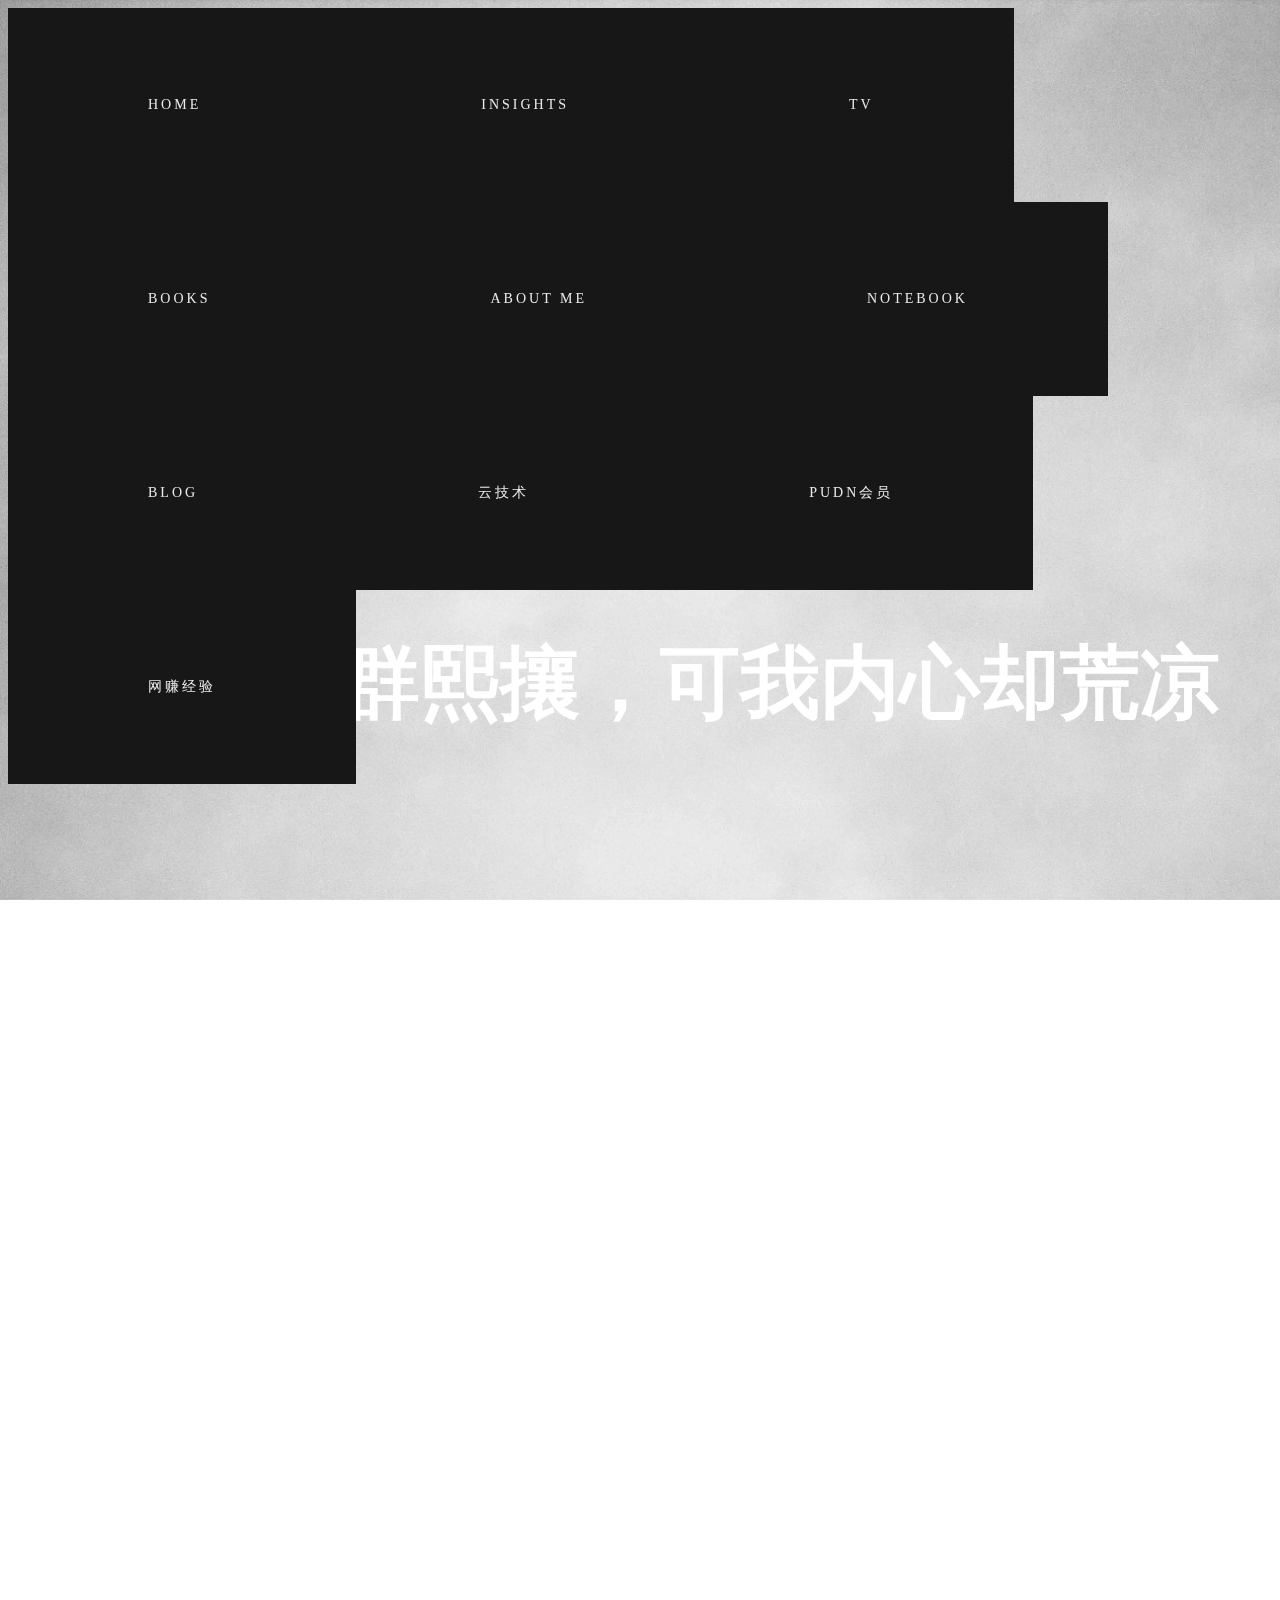
<file: index.html>
<!DOCTYPE html>
<html>
	<head>
		<meta http-equiv="Content-Type" content="text/html; charset=UTF-8">
		<link rel="stylesheet" href="style.css">
		<title> NeduTestLab</title>
		<!--<link href="http://i1.bvimg.com/685262/baa1d883056ec512.png" rel="SHORTCUT ICON"> <!--给网页添加ico--> 
		<link rel="icon" href="favicon.ico" type="images/x-ico" />
	</head>
	<body>
		<div id="bg"><img src="3.jpg" /></div>
		<div id='cssmenu'>
		<ul>
		   <li class='active'><a href='index.html'>Home</a></li>
		   <li><a href='INSIGHTS.html' target="_blank">INSIGHTS</a></li>
		   <li><a href='http://iptv.neepu.edu.cn' target="_blank">TV</a></li>
		   <li><a href='BOOKS.html' target="_blank">BOOKS</a></li>
		   <li><a href='about me_1.html' target="bottom">About Me</a></li>
		   <li><a href='about me_1.html' target="bottom">NoteBook</a></li>
		   <li><a href='about me_1.html' target="bottom">Blog</a></li>
	           <li><a href='about me_1.html' target="bottom">云技术</a></li>
		   <li><a href='免费PUDN会员账号分享.html' target="_blank">PUDN会员</a></li>
		   <li><a href='about me_1.html' target="_blank">网赚经验</a></li>
		</ul>
		</div>
		<div id="homewords" >
		<p id="homeparagraph" ><b>身边人群熙攘，可我内心却荒凉</b></p>
		</div>
                <div id="d3">
                <iframe name="bottom" id="iframe1" seamless scrolling="no">
                    
            </iframe>
	</body>
</html>
</file>
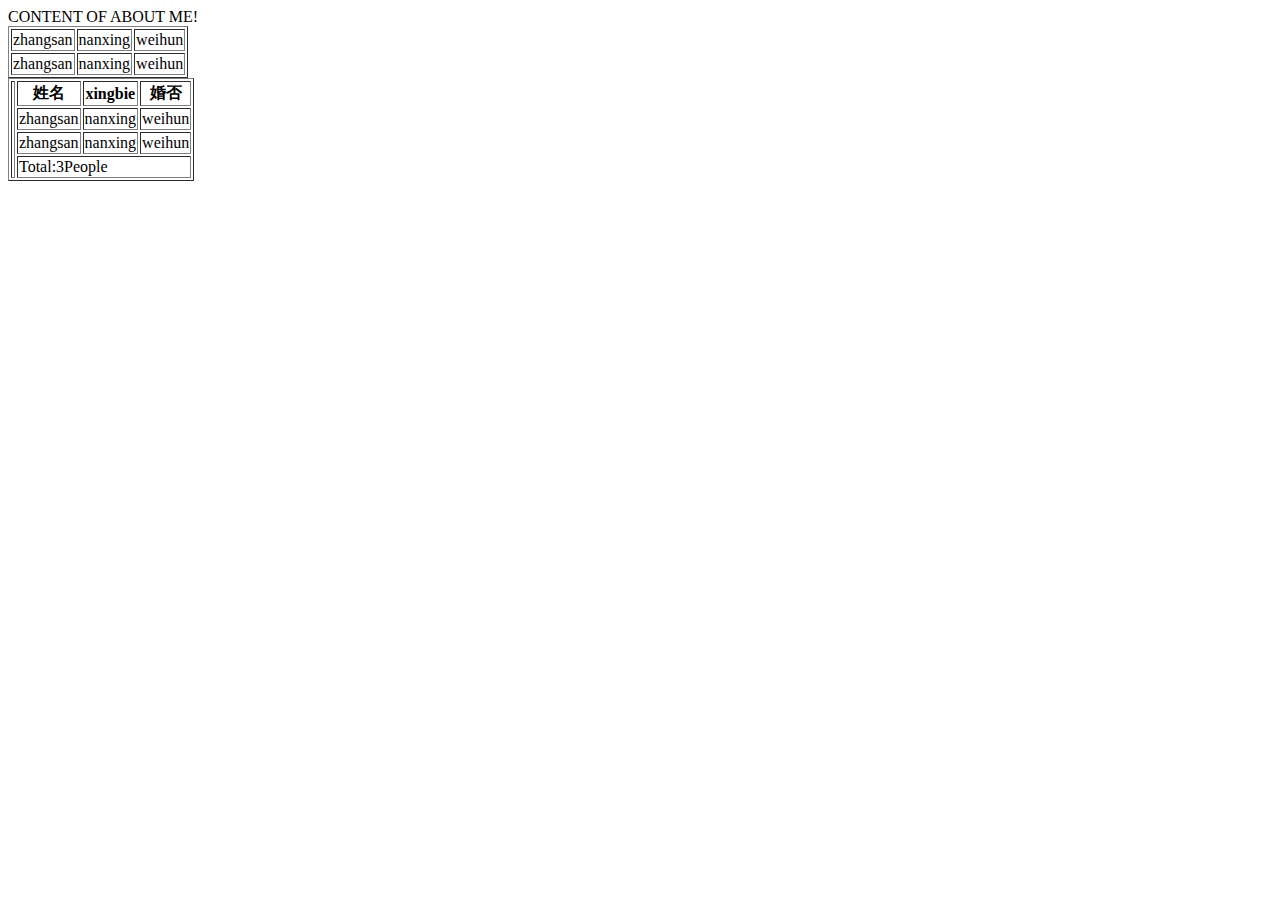
<file: About Me.html>
<!DOCTYPE html>
<html lang="en">
<head>
	<meta http-equiv="Content-Type" content="text/html; charset=UTF-8">
	<title>关于我</title>
</head>
<body>
	CONTENT OF ABOUT ME!
	<table border="1px">
		<tr>
			
			<td>zhangsan</td>
			<td>nanxing</td>
			<td>weihun</td>
		</tr>
		<tr>
			
			<td>zhangsan</td>
			<td>nanxing</td>
			<td>weihun</td>
		</tr>
	</table>
	<table border="1px">
		<tr>
		<th rowspan="4"></th>
			<th>姓名</th>
			<th>xingbie</th>
			<th>婚否</th>
		</tr>
		<tr>
			
			<td>zhangsan</td>
			<td>nanxing</td>
			<td>weihun</td>
		</tr>
		<tr>
			
			<td>zhangsan</td>
			<td>nanxing</td>
			<td>weihun</td>
		</tr>
		<tr >
		<td colspan="3">Total:3People</td>
		</tr>
	</table>
</body>
</html>
</file>
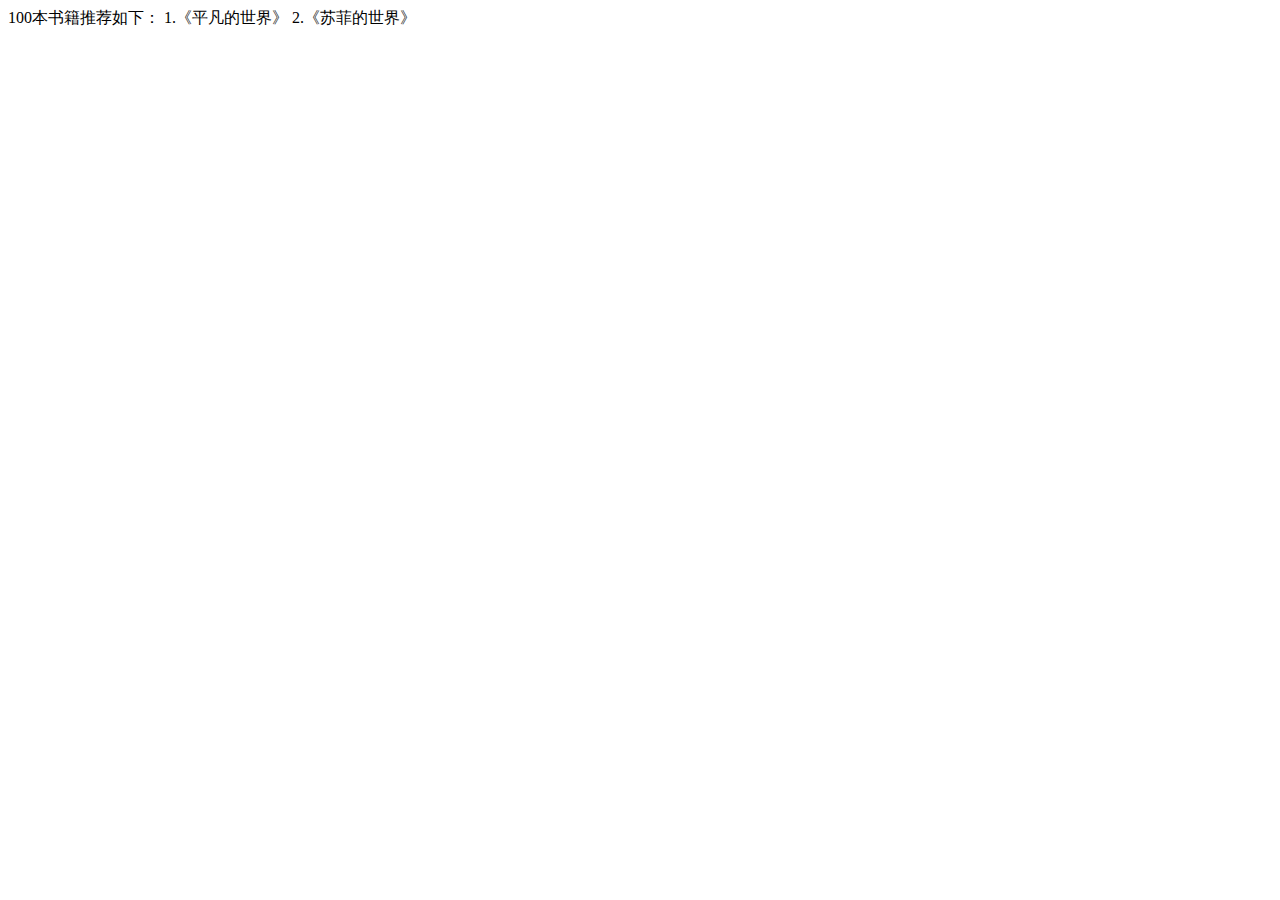
<file: BOOKS.html>
<!DOCTYPE html>
<html lang="en">
<head>
	<meta http-equiv="Content-Type" content="text/html; charset=UTF-8">
	<title>书籍</title>
</head>
<body>
	100本书籍推荐如下：
	1.《平凡的世界》
	2.《苏菲的世界》
	
</body>
</html>
</file>
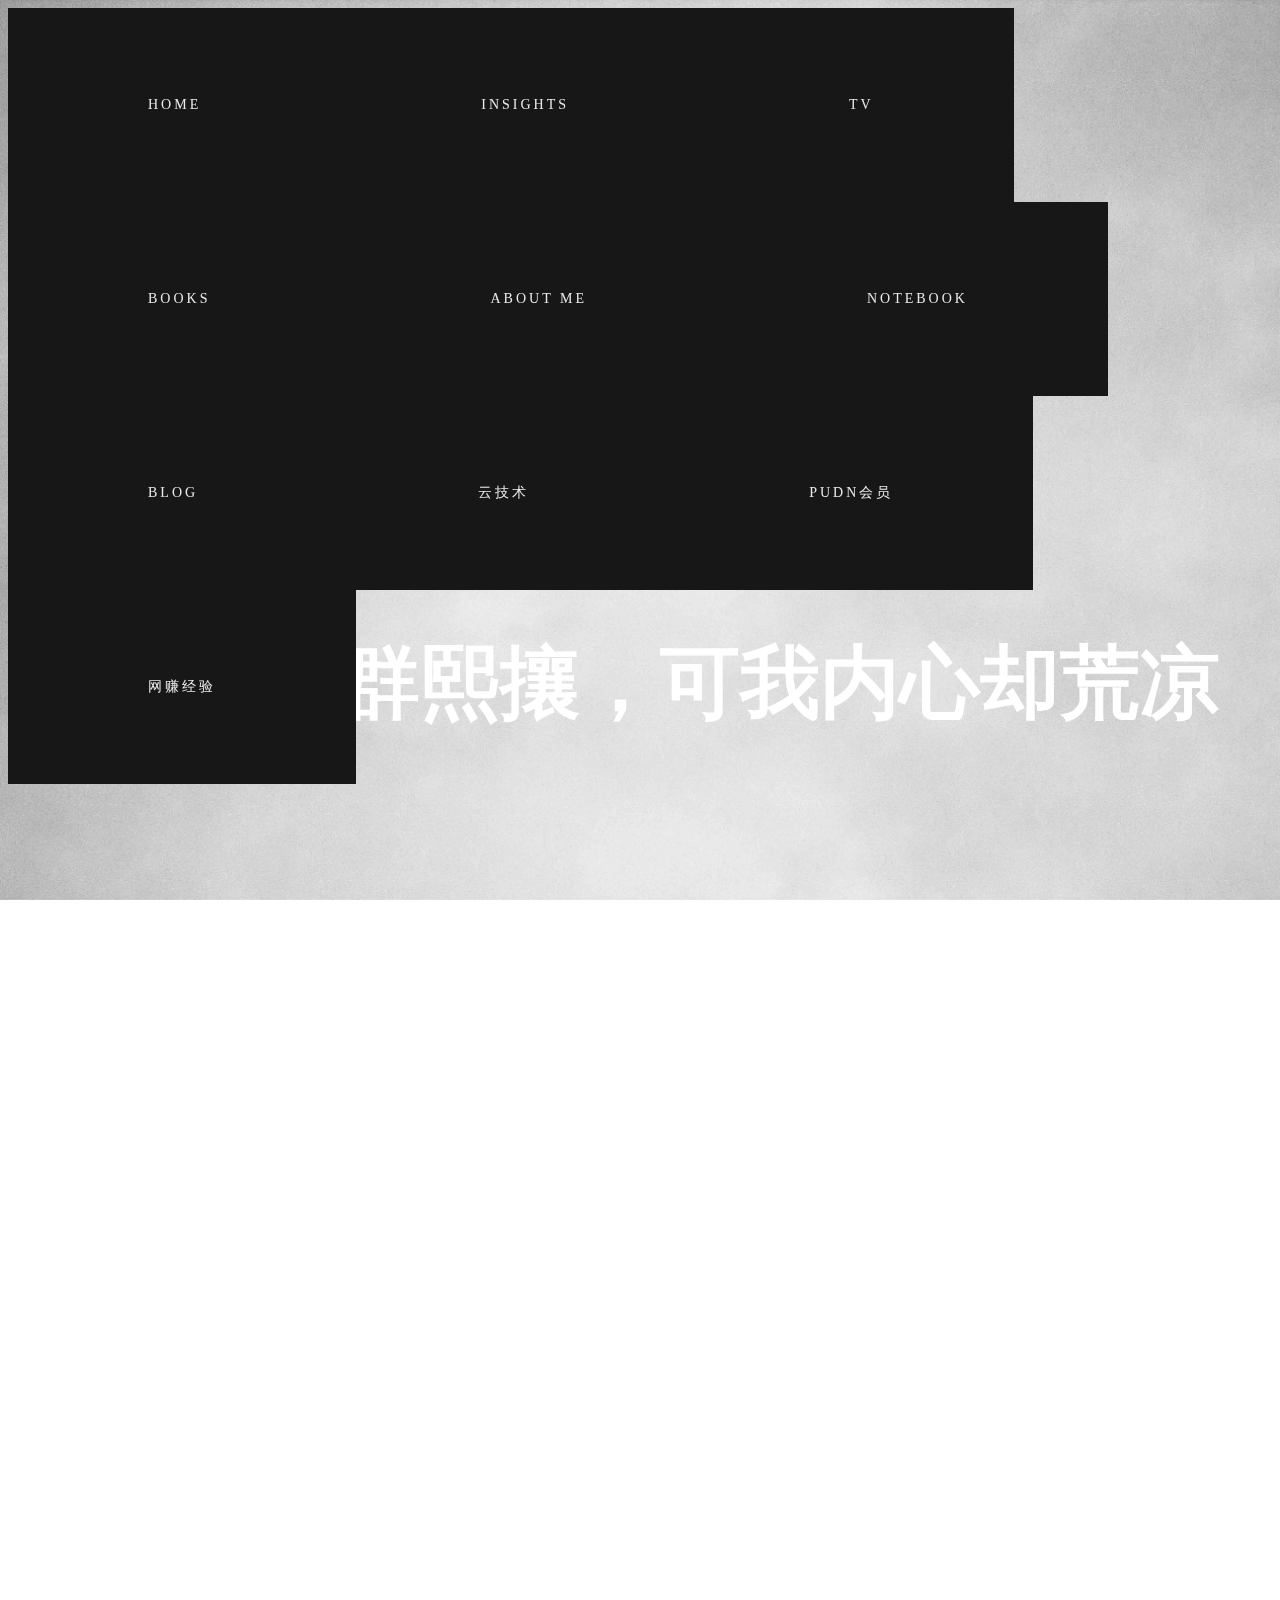
<file: QUOTES.html>
<!DOCTYPE html>
<html>
	<head>
		<meta http-equiv="Content-Type" content="text/html; charset=UTF-8">
		<link rel="stylesheet" href="style.css">
		<title> TV</title>
		<!--<link href="http://i1.bvimg.com/685262/baa1d883056ec512.png" rel="SHORTCUT ICON"> <!--给网页添加ico--> 
		<link rel="icon" href="favicon.ico" type="images/x-ico" />
	</head>
	<body>
		<div id="bg"><img src="3.jpg" /></div>
		<div id='cssmenu'>
		<ul>
		   <li class='active'><a href='index.html'>Home</a></li>
		   <li><a href='INSIGHTS.html' target="_blank">INSIGHTS</a></li>
		   <li><a href='QUOTES.html' target="_blank">TV</a></li>
		   <li><a href='BOOKS.html' target="_blank">BOOKS</a></li>
		   <li><a href='about me_1.html' target="bottom">About Me</a></li>
		   <li><a href='about me_1.html' target="bottom">NoteBook</a></li>
		   <li><a href='about me_1.html' target="bottom">Blog</a></li>
	           <li><a href='about me_1.html' target="bottom">云技术</a></li>
		   <li><a href='免费PUDN会员账号分享.html' target="_blank">PUDN会员</a></li>
		   <li><a href='薅知名美妆试用平台Trytry拉新羊毛.html' target="_blank">网赚经验</a></li>
		</ul>
		</div>
		<div id="homewords" >
		<p id="homeparagraph" ><b>身边人群熙攘，可我内心却荒凉</b></p>
		</div>
		
                <div id="d3">
                <iframe name="bottom" id="iframe1" seamless scrolling="no">
                    
            </iframe>
	</body>
		<div><ul>
		   <li class='active'><a href='index.html'>CCTV</a></li>
		   <li><a href='INSIGHTS.html' target="_blank">HBO</a></li>
		   <li><a href='QUOTES.html' target="_blank">BBC</a></li>
		   <li><a href='BOOKS.html' target="_blank">ACD</a></li>
		 
		</ul>
			
		</div>
		
</html>
</file>
<file: style.css>
/*Set Background*/
div#bg{
    position:fixed;
    top:0;
    left:0;
    bottom:0;
    right:0;
    z-index:-1;
}
div#bg > img {
    height:100%;
    width:100%;
    border:0;
}  
/*End of the Background*/       
/*Set Navigation 3D Bar*/

#cssmenu,#cssmenu ul,#cssmenu ul li,#cssmenu ul li a,#cssmenu #menu-button {
  margin: 0;
  padding: 0;
  border: 0;
  list-style: none;
  line-height: 1;
  display: block;
  position: relative;
  -webkit-box-sizing: border-box;
  -moz-box-sizing: border-box;
  box-sizing: border-box;
}

#cssmenu #menu-button {
  display: none;
}
#cssmenu {
  width: auto;
  font-family: "Times New Roman",Georgia,Serif;
  line-height: 1;
}

#cssmenu > ul > li {
  float: left;
  -webkit-perspective: 1000px;
  -moz-perspective: 1000px;
  perspective: 1000px;
}
#cssmenu.align-center > ul {
  font-size: 0;
  text-align: center;
}
#cssmenu.align-center > ul > li {
  display: inline-block;
  float: none;
}
#cssmenu.align-right > ul > li {
  float: right;
}
#cssmenu > ul > li > a {
  padding: 90px 140px;
  font-size: 14px;
  color: #EAEAEA;
  letter-spacing: 3px;
  text-transform: uppercase;
  text-decoration: none;
  background: #171717;
  -webkit-transition: all .3s;
  -moz-transition: all .3s;
  -o-transition: all .3s;
  transition: all .3s;
  -webkit-transform-origin: 50% 0;
  -moz-transform-origin: 50% 0;
  transform-origin: 50% 0;
  -webkit-transform-style: preserve-3d;
  -moz-transform-style: preserve-3d;
  transform-style: preserve-3d;
}
#cssmenu > ul > li.active > a {
  color:#EAEAEA;     
}    /*z第一个文字*/
#cssmenu > ul > li:hover > a,
#cssmenu > ul > li > a:hover {
  color:#BBFFFF;
  -webkit-transform: rotateX(90deg) translateY(-23px);
  -moz-transform: rotateX(90deg) translateY(-23px);
  transform: rotateX(90deg) translateY(-23px);
  -ms-transform: none;
}  /*文字运动过程中*/
#cssmenu > ul > li > a::before {
  position: absolute;
  top: 100%;
  left: 0;
  z-index: -1;
  -webkit-box-sizing: border-box;
  -moz-box-sizing: border-box;
  box-sizing: border-box;
  width: 100%;
  height: 100%;
  padding: 16px 20px;
  color: #BBFFFF;
  background: #171717;
  content: attr(data-title);
  -webkit-transition: background 0.3s;
  -moz-transition: background 0.3s;
  transition: background 0.3s;
  -webkit-transform: rotateX(-90deg);
  -moz-transform: rotateX(-90deg);
  transform: rotateX(-90deg);
  -webkit-transform-origin: 50% 0;
  -moz-transform-origin: 50% 0;
  transform-origin: 50% 0;
  -ms-transform: translateY(-18px);
}  /*所有文字旋转后*/
#cssmenu > ul > li:hover > a::before,
#cssmenu > ul > li > a:hover::before {
  background: #171717;
}
/*以下代码与表面处理没有关系 */
#cssmenu.small-screen {
  width: 100%;
}
#cssmenu.small-screen > ul,
#cssmenu.small-screen.align-center > ul {
  width: 100%;
  text-align: left;
}
#cssmenu.small-screen > ul > li,
#cssmenu.small-screen.align-center {
  float: none;
  display: block;
  border-top: 1px solid rgba(100, 100, 100, 0.1);
}
#cssmenu.small-screen > ul > li:hover > a,
#cssmenu.small-screen > ul > li > a:hover {
  color:#BBFFFF;
  -webkit-transform: none;
  -moz-transform: none;
  transform: none;
  -ms-transform: none;
}
#cssmenu.small-screen > ul > li > a::before {
  display: none;
}
#cssmenu.small-screen #menu-button {
  display: block;
  padding: 16px 20px;
  cursor: pointer;
  font-size: 14px;
  text-decoration: none;
  color: #EAEAEA;
  text-transform: uppercase;
  letter-spacing: 1px;
  background:#050505;
}
#cssmenu.small-screen #menu-button:after {
  content: "";
  position: absolute;
  right: 20px;
  top: 17px;
  display: block;
  -webkit-box-sizing: content-box;
  -moz-box-sizing: content-box;
  box-sizing: content-box;
  border-top: 2px solid #EAEAEA;
  border-bottom: 2px solid #EAEAEA;
  width: 22px;
  height: 3px;
}
#cssmenu.small-screen #menu-button.menu-opened:after {
  border-top: 2px solid   #FFFFFF;
  border-bottom: 2px solid #FFFFFF;
}
#cssmenu.small-screen #menu-button:before {
  content: "";
  position: absolute;
  right: 20px;
  top: 27px;
  display: block;
  width: 22px;
  height: 2px;
  background: #EAEAEA;
}
#cssmenu.small-screen #menu-button.menu-opened:before {
  background:black;
}
/*End of the 3D Navigation Bar*/
/*Set the words of homepage*/
#homeparagraph
{ clear: both;/*也可用voerflow：hidden；来清除浮动影响*/
  font-family:arial;
  color:#FFFFFF;
  font-size:80px;
}
#homewords{
  
  z-index: -1;
 position:absolute;
 top:550px;
 left:100px;
}
/*End the words of homepage*/
#iframe1{ 
       margin :0px;
       width:1530px;            /*框架设置*/
       height:1530px;
       border:0px; 
       scrolling:no;
       
}
#d3{
    margin:0px;
    border:0px blue solid;
    position:absolute;        /*框架位置，大小调整*/
    top:810px;
    right:450px;
}
#d4 {
    margin: 0px;
    width:1510px;
    height:510px;    /*about me_1 的边框设置*/
    padding:0px;
    border:0px ;
}
#p1{color:black;
size:9px;}
</file>
